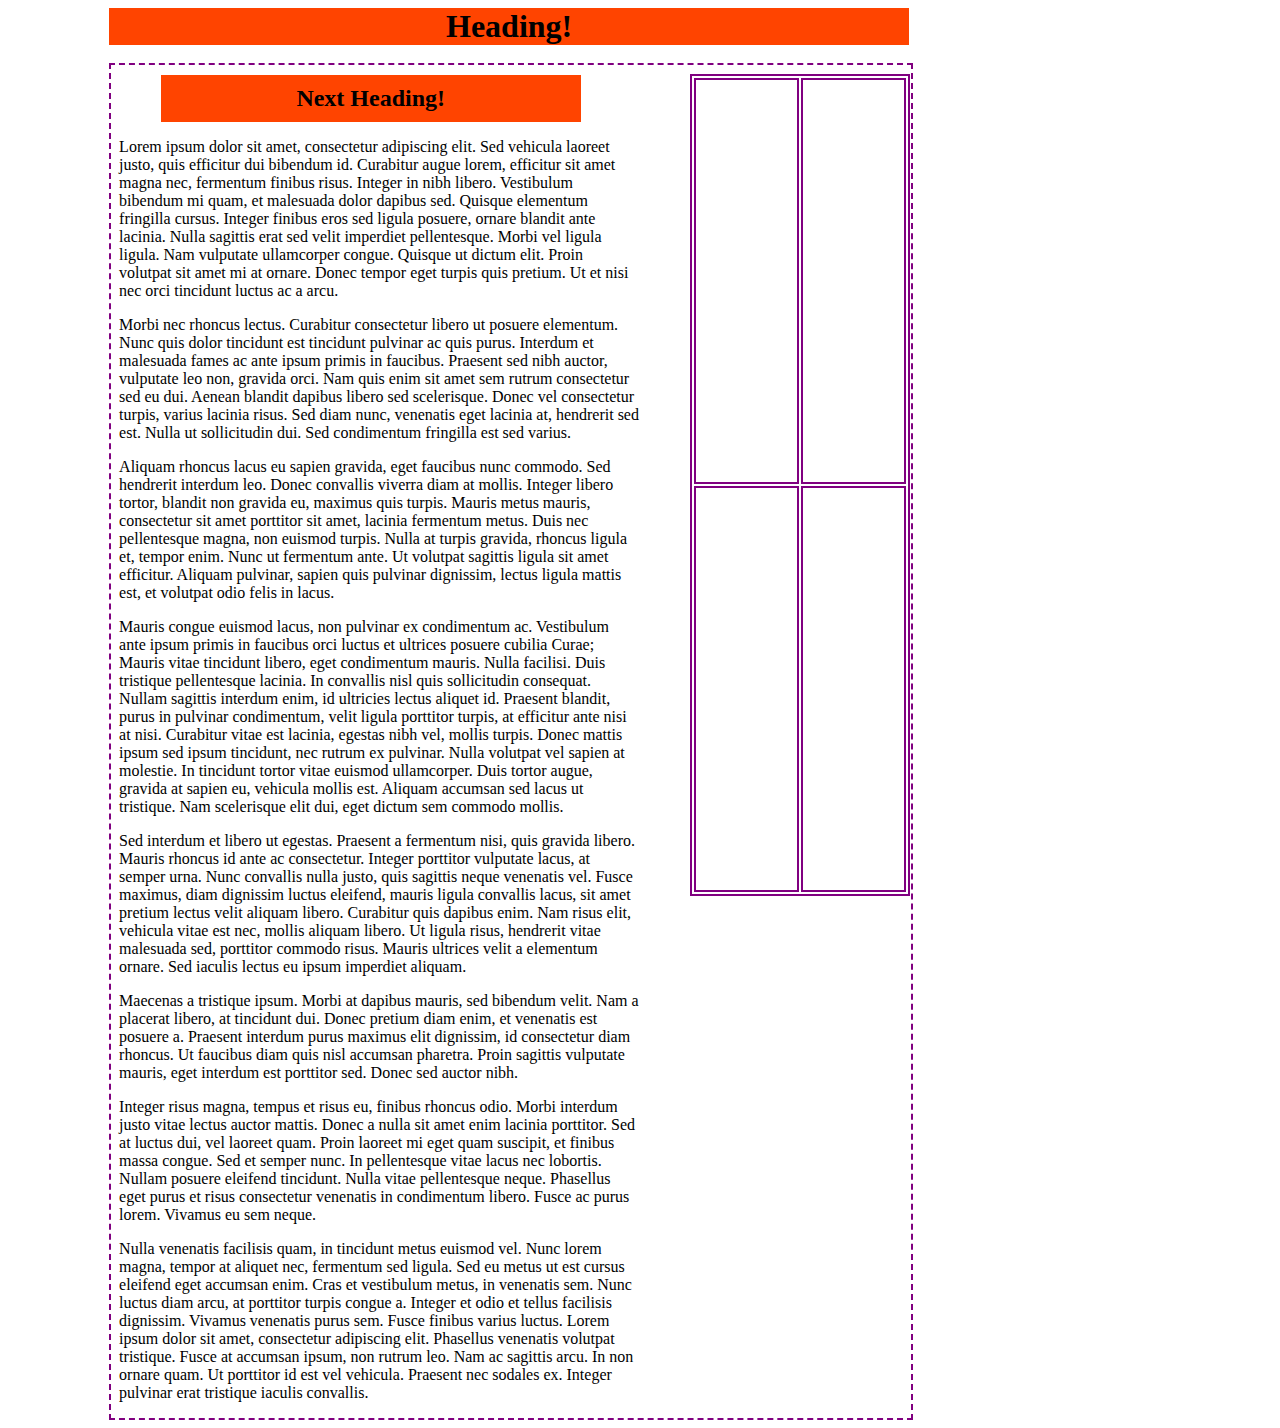
<file: 3-htmlcss/index.html>
<!DOCTYPE html>
<html>
<head>
	<title>Skills Check 03!</title>
	<link rel="stylesheet" href="styles.css" />
</head>
<body>
<h1>Heading!</h1>
<nav>
	<ul>
		<li></li>
		<li></li>
		<li></li>
	</ul>
	<ul></ul>
	<ul></ul>
</nav>
<main>
	<article>
		<h2>Next Heading!</h2>
		<p>Lorem ipsum dolor sit amet, consectetur adipiscing elit. Sed vehicula laoreet justo, quis efficitur dui bibendum id. Curabitur augue lorem, efficitur sit amet magna nec, fermentum finibus risus. Integer in nibh libero. Vestibulum bibendum mi quam, et malesuada dolor dapibus sed. Quisque elementum fringilla cursus. Integer finibus eros sed ligula posuere, ornare blandit ante lacinia. Nulla sagittis erat sed velit imperdiet pellentesque. Morbi vel ligula ligula. Nam vulputate ullamcorper congue. Quisque ut dictum elit. Proin volutpat sit amet mi at ornare. Donec tempor eget turpis quis pretium. Ut et nisi nec orci tincidunt luctus ac a arcu.</p>

		<p>Morbi nec rhoncus lectus. Curabitur consectetur libero ut posuere elementum. Nunc quis dolor tincidunt est tincidunt pulvinar ac quis purus. Interdum et malesuada fames ac ante ipsum primis in faucibus. Praesent sed nibh auctor, vulputate leo non, gravida orci. Nam quis enim sit amet sem rutrum consectetur sed eu dui. Aenean blandit dapibus libero sed scelerisque. Donec vel consectetur turpis, varius lacinia risus. Sed diam nunc, venenatis eget lacinia at, hendrerit sed est. Nulla ut sollicitudin dui. Sed condimentum fringilla est sed varius.</p>

		<p>Aliquam rhoncus lacus eu sapien gravida, eget faucibus nunc commodo. Sed hendrerit interdum leo. Donec convallis viverra diam at mollis. Integer libero tortor, blandit non gravida eu, maximus quis turpis. Mauris metus mauris, consectetur sit amet porttitor sit amet, lacinia fermentum metus. Duis nec pellentesque magna, non euismod turpis. Nulla at turpis gravida, rhoncus ligula et, tempor enim. Nunc ut fermentum ante. Ut volutpat sagittis ligula sit amet efficitur. Aliquam pulvinar, sapien quis pulvinar dignissim, lectus ligula mattis est, et volutpat odio felis in lacus.</p>

		<p>Mauris congue euismod lacus, non pulvinar ex condimentum ac. Vestibulum ante ipsum primis in faucibus orci luctus et ultrices posuere cubilia Curae; Mauris vitae tincidunt libero, eget condimentum mauris. Nulla facilisi. Duis tristique pellentesque lacinia. In convallis nisl quis sollicitudin consequat. Nullam sagittis interdum enim, id ultricies lectus aliquet id. Praesent blandit, purus in pulvinar condimentum, velit ligula porttitor turpis, at efficitur ante nisi at nisi. Curabitur vitae est lacinia, egestas nibh vel, mollis turpis. Donec mattis ipsum sed ipsum tincidunt, nec rutrum ex pulvinar. Nulla volutpat vel sapien at molestie. In tincidunt tortor vitae euismod ullamcorper. Duis tortor augue, gravida at sapien eu, vehicula mollis est. Aliquam accumsan sed lacus ut tristique. Nam scelerisque elit dui, eget dictum sem commodo mollis.</p>

		<p>Sed interdum et libero ut egestas. Praesent a fermentum nisi, quis gravida libero. Mauris rhoncus id ante ac consectetur. Integer porttitor vulputate lacus, at semper urna. Nunc convallis nulla justo, quis sagittis neque venenatis vel. Fusce maximus, diam dignissim luctus eleifend, mauris ligula convallis lacus, sit amet pretium lectus velit aliquam libero. Curabitur quis dapibus enim. Nam risus elit, vehicula vitae est nec, mollis aliquam libero. Ut ligula risus, hendrerit vitae malesuada sed, porttitor commodo risus. Mauris ultrices velit a elementum ornare. Sed iaculis lectus eu ipsum imperdiet aliquam.</p>

		<p>Maecenas a tristique ipsum. Morbi at dapibus mauris, sed bibendum velit. Nam a placerat libero, at tincidunt dui. Donec pretium diam enim, et venenatis est posuere a. Praesent interdum purus maximus elit dignissim, id consectetur diam rhoncus. Ut faucibus diam quis nisl accumsan pharetra. Proin sagittis vulputate mauris, eget interdum est porttitor sed. Donec sed auctor nibh.</p>

		<p>Integer risus magna, tempus et risus eu, finibus rhoncus odio. Morbi interdum justo vitae lectus auctor mattis. Donec a nulla sit amet enim lacinia porttitor. Sed at luctus dui, vel laoreet quam. Proin laoreet mi eget quam suscipit, et finibus massa congue. Sed et semper nunc. In pellentesque vitae lacus nec lobortis. Nullam posuere eleifend tincidunt. Nulla vitae pellentesque neque. Phasellus eget purus et risus consectetur venenatis in condimentum libero. Fusce ac purus lorem. Vivamus eu sem neque.</p>

		<p>Nulla venenatis facilisis quam, in tincidunt metus euismod vel. Nunc lorem magna, tempor at aliquet nec, fermentum sed ligula. Sed eu metus ut est cursus eleifend eget accumsan enim. Cras et vestibulum metus, in venenatis sem. Nunc luctus diam arcu, at porttitor turpis congue a. Integer et odio et tellus facilisis dignissim. Vivamus venenatis purus sem. Fusce finibus varius luctus. Lorem ipsum dolor sit amet, consectetur adipiscing elit. Phasellus venenatis volutpat tristique. Fusce at accumsan ipsum, non rutrum leo. Nam ac sagittis arcu. In non ornare quam. Ut porttitor id est vel vehicula. Praesent nec sodales ex. Integer pulvinar erat tristique iaculis convallis.</p>
	</article>
	<aside>
		<table>
			<tr>
				<td></td>
				<td></td>
			</tr>
			<tr>
				<td></td>
				<td></td>
			</tr>
		</table>
	</aside>
	</main>
</body>
</html>
</file>
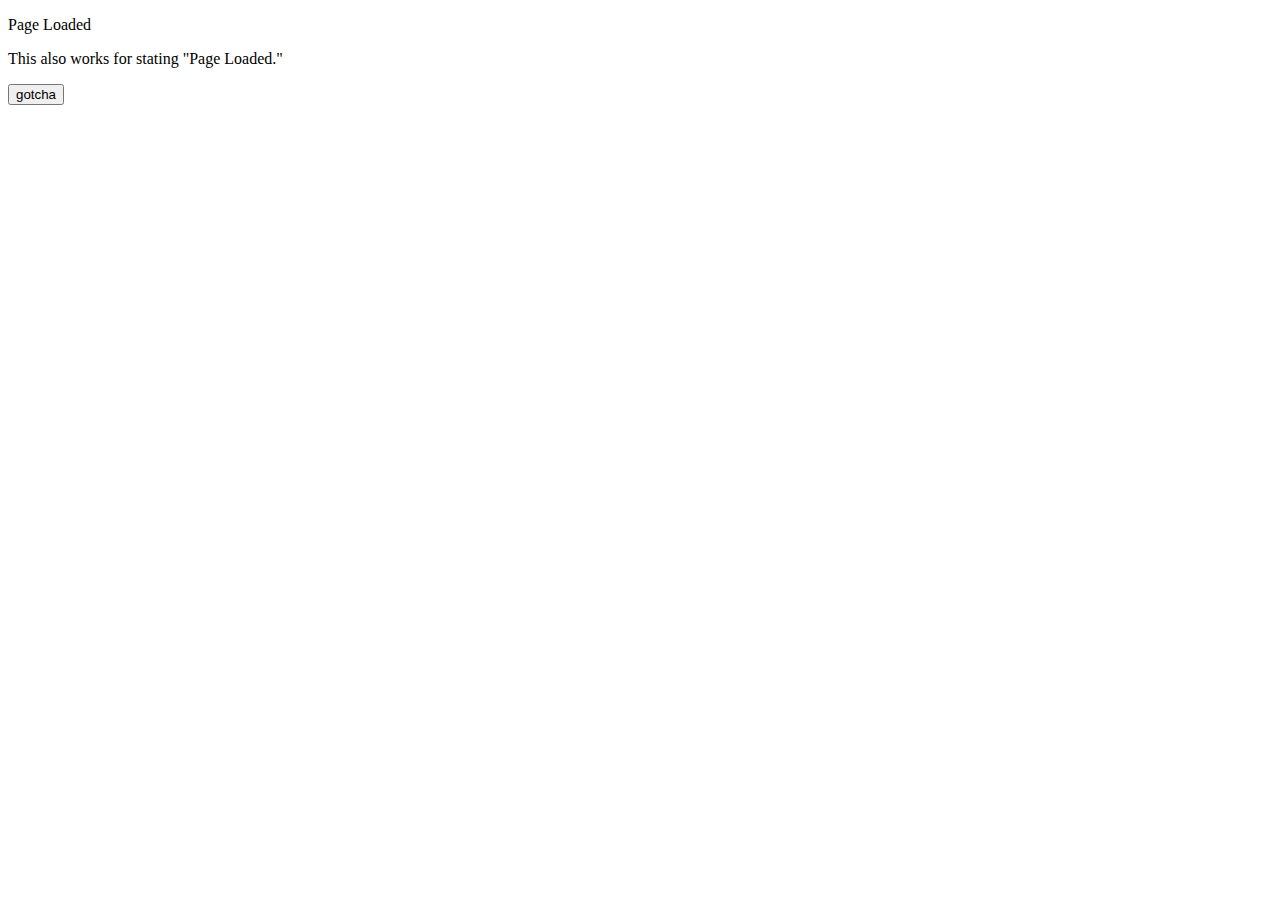
<file: 4-jquery/index.html>
<!DOCTYPE html>
<html>
<head>
	<title>jQuery Skillz Check</title>
	<script src="https://ajax.googleapis.com/ajax/libs/jquery/2.1.3/jquery.min.js"></script>
	<script src="scripts.js"></script>
</head>
<body>
	<main class="primary">
		<section class="status">
		<p class="traverse"></p>
		</section>
	</main>
</body>
</html>
</file>
<file: 3-htmlcss/styles.css>
h1 {
	font-family: "Garamond";
	font-color: purple;
	background-color: #ff4400;
	width: 800px;
	margin: auto 8% auto 8%;
	text-align: center;
}
h2 {
	font-family: "Garamond";
	font-color: purple;
	background-color: #ff4400;
	width: 400px;
	padding: 10px;
	margin: 2% 8% auto 8%;
	text-align: center;

}
ul, li {
	list-style-type: none;
	display: inline;
	position: float;
}
main {
    display : inline-block;
    width : 800px;
    border-width : 2px;
    border-style : dashed;
    border-color : purple;
    margin: auto 8% auto 8%;
}
article {
	display: inline-block;
	width: 65%;
	margin: auto auto auto 1%;
}
aside {
    display : inline-block;
    width : 25%;
    float: right;
    padding-right: 25px;
    padding-top: 5px;
    padding-bottom: 10px;
    padding-left: 1px;
}
table, tr, td, th {
	border: 2px solid purple;
	margin: 2% auto 2% 2%;
	height: 400px;
	width: 220px;
}
/** Apply a fancy font to all heading tags **/

/** Give the header a distinct background color using a hex value **/

/** Style the list so that each element floats next to each other **/
/** Also, remove the bullets **/

/** Use floating to place the aside next to the main element **/

/** Style the table so that each cell has a border **/
</file>
